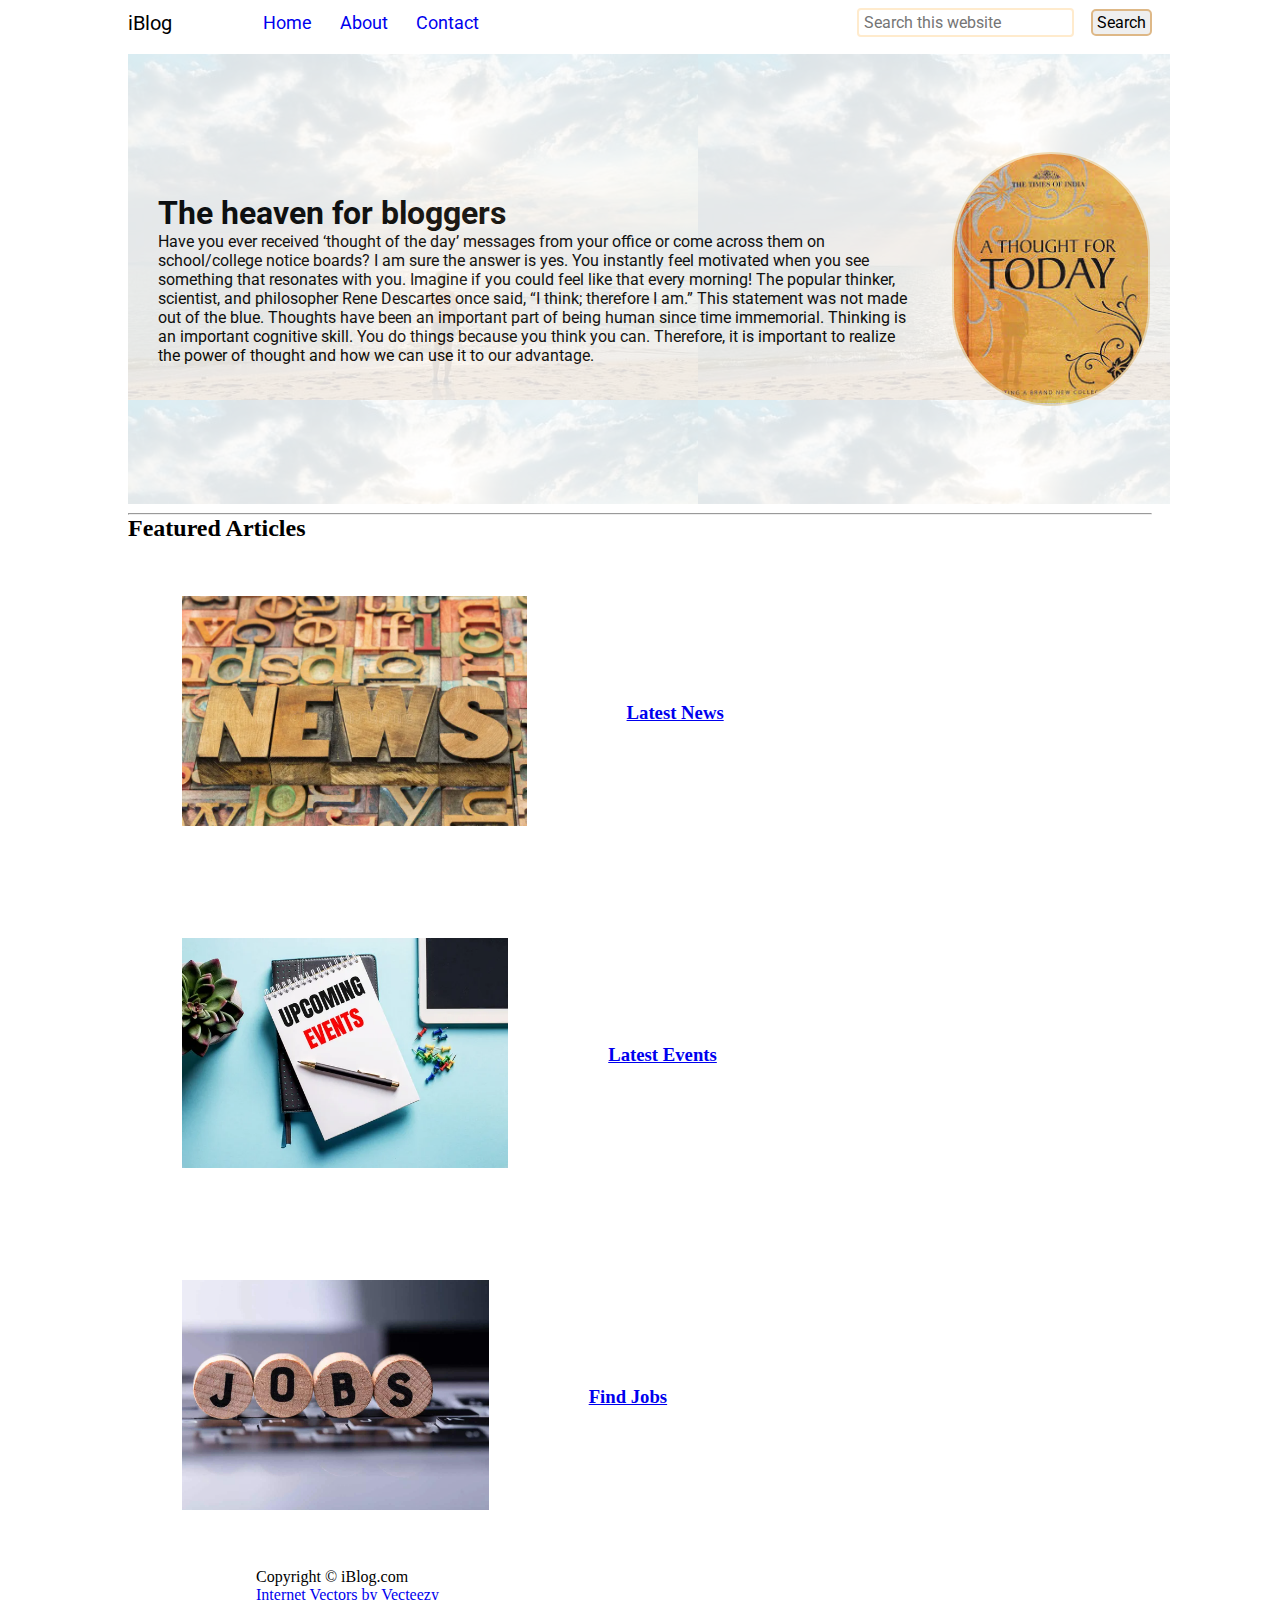
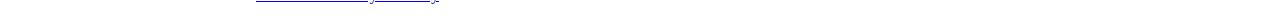
<file: index.html>
<!DOCTYPE html>
<html lang="en">
<head>
    <meta charset="UTF-8">
    <meta http-equiv="X-UA-Compatible" content="IE=edge">
    <meta name="viewport" content="width=device-width, initial-scale=1.0">
    <title>iBlog - Heaven for bloggers</title>

    <link rel="stylesheet" type="text/css" href="css/style.css">
    <link rel="stylesheet" type="text/css" href="css/utils.css">
    <link rel="stylesheet" type="text/css" href="css/contact.css">
    <link rel="stylesheet" type="text/css" href="css/about.css">
</head>
<body>
    <nav class="navigation max-width-1 m-auto">
        <div class="nav-left">
            <span>iBlog</span>

            <ul>
                <li><a href="/iblog">Home</a></li>
                <li><a href="about.html">About</a></li>
                <li><a href="contact.html">Contact</a></li>
            </ul>
        </div>
        <div class="nav-right">
            <form action="search.html" method="get">
                <input class="form-input" type="text" name="query" placeholder="Search this website">
                <button class="btn">Search</button>

            </form>
            
        </div>
    </nav>
    <div class="content max-width-1 m-auto">
        <div class="content-left">
            <h1>The heaven for bloggers</h1>
            <p>Have you ever received ‘thought of the day’ messages from your office or come across them on school/college notice boards? I am sure the answer is yes. You instantly feel motivated when you see something that resonates with you. Imagine if you could feel like that every morning!

                The popular thinker, scientist, and philosopher Rene Descartes once said, “I think; therefore I am.” This statement was not made out of the blue. Thoughts have been an important part of being human since time immemorial. Thinking is an important cognitive skill. You do things because you think you can. Therefore, it is important to realize the power of thought and how we can use it to our advantage.</p>
        </div>
        <div class="content-right">
            <img src="thau.jpeg" alt="iBlog">
        </div>
    </div>
    <div class="max-width-1 m-auto"><hr></div>
    <div class="home-articles max-width-1 m-auto">
        <h2>Featured Articles</h2>
        <div class="home-article">
            <div class="img">
                <img src="news1.webp" alt="article">
            </div>
            <div class="home-article-content font1">
                <a href="news.html"> <h3>Latest News</h3></a>
               
                <!-- <span>Author Name</span>
                <Span>7 january | 8 min read</Span> -->
            </div>
        </div>
        <div class="home-article">
            <div class="img">
                <img src="events2.jpg" alt="article">
            </div>
            <div class="home-article-content font1">
                <a href="events.html"> <h3>Latest Events</h3></a>
               
                <!-- <span>Author Name</span>
                <Span>7 january | 8 min read</Span> -->
            </div>
        </div>
        <div class="home-article">
            <div class="img">
                <img src="jobs-new.jpg" alt="article">
            </div>
            <div class="home-article-content font1">
                <a href="job.html"> <h3>Find Jobs</h3></a>
               
                <!-- <span>Author Name</span>
                <Span>7 january | 8 min read</Span> -->
            </div>
        </div>
    </div> 
       
    <div class="footer max-width-2 m-auto">
        <p>Copyright &copy; iBlog.com</p>
        <a href="https://www.vecteezy.com/free-vector/internet">Internet Vectors by Vecteezy</a> 
    </div>
    
</body>
</html>
</file>
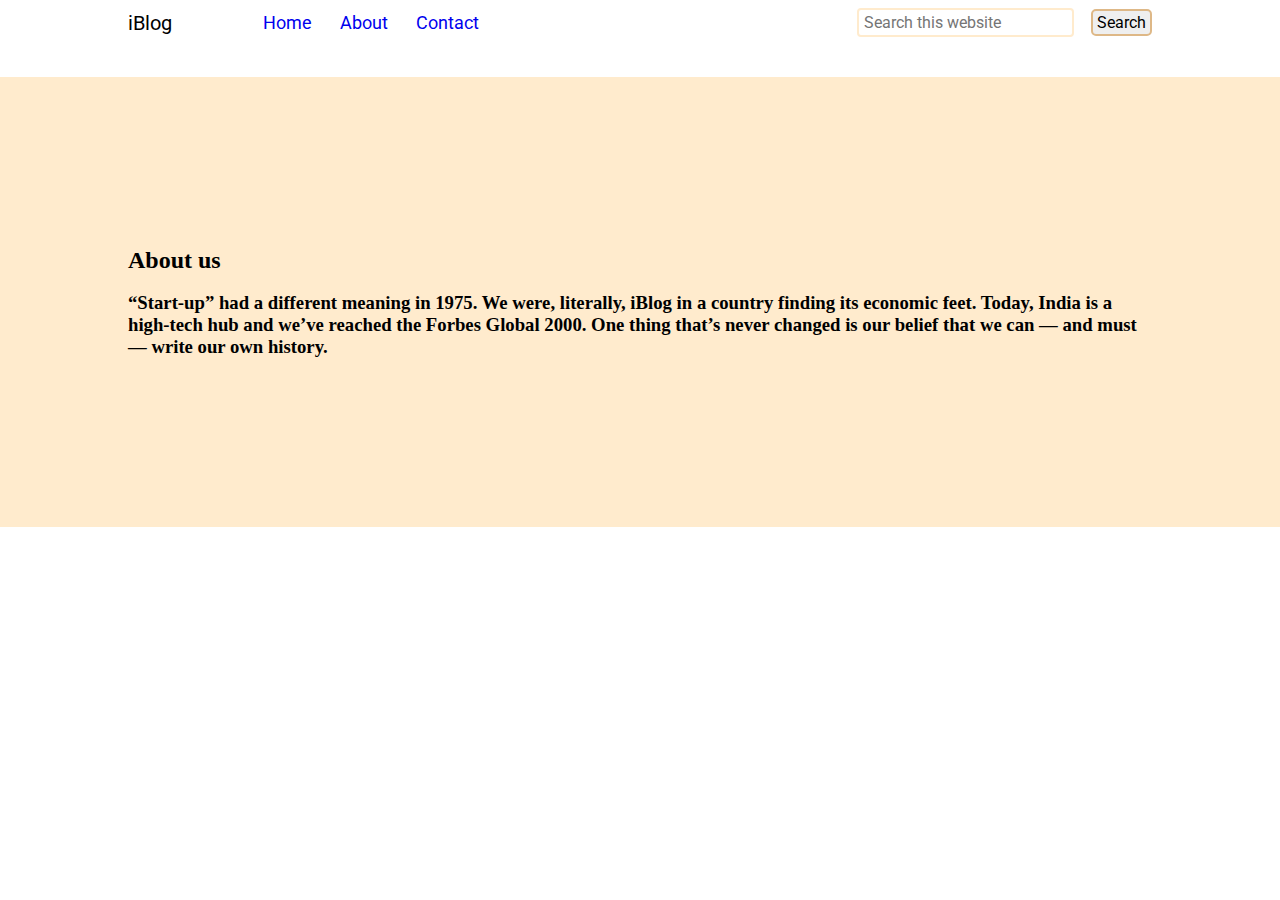
<file: about.html>
<!DOCTYPE html>
<html lang="en">

<head>
    <meta charset="UTF-8">
    <meta http-equiv="X-UA-Compatible" content="IE=edge">
    <meta name="viewport" content="width=device-width, initial-scale=1.0">
    <title>iBlog - Heaven for bloggers</title>

    <link rel="stylesheet" href="css/style.css">
    <link rel="stylesheet" href="css/utils.css">
    <link rel="stylesheet" href="css/contact.css">
    <link rel="stylesheet" href="css/about.css">
</head>

<body>
    <nav class="navigation max-width-1 m-auto">
        <div class="nav-left">
            <span>iBlog</span>

            <ul>
                <li><a href="/iblog">Home</a></li>
                <li><a href="about.html">About</a></li>
                <li><a href="contact.html">Contact</a></li>
            </ul>
        </div>
        <div class="nav-right">
            <form action="search.html" method="get">
                <input class="form-input" type="text" name="query" placeholder="Search this website">
                <button class="btn">Search</button>

            </form>

        </div>
    </nav>
    <!-- <div class="content max-width-1 m-auto">
        <div class="content-left">
            <h1>The heaven for bloggers</h1>
            <p>Have you ever received ‘thought of the day’ messages from your office or come across them on school/college notice boards? I am sure the answer is yes. You instantly feel motivated when you see something that resonates with you. Imagine if you could feel like that every morning!

                The popular thinker, scientist, and philosopher Rene Descartes once said, “I think; therefore I am.” This statement was not made out of the blue. Thoughts have been an important part of being human since time immemorial. Thinking is an important cognitive skill. You do things because you think you can. Therefore, it is important to realize the power of thought and how we can use it to our advantage.</p>
        </div>
        <div class="content-right">
            <img src="imge.jpg" alt="iBlog">
        </div>
    </div> -->
    <div class="max-width-1 m-auto">
        
    </div>
    <div class="about-articles">
        <div class="max-width-1 m-auto">
        <h2>About us</h2><br>
        <h3>“Start-up” had a different meaning in 1975. We were, literally, iBlog in a country finding its economic feet. Today, India is a high-tech hub and we’ve reached the Forbes Global 2000. One thing that’s never changed is our belief that we can — and must — write our own history.</h3>
        </div>
        <!-- <div class="home-article">
            <div class="img">
                <img src="news1.webp" alt="article">
            </div>
            <div class="home-article-content font1">
                <a href="/news.html"> <h3>Lorem ipsum dolor sit amet consectetur.</h3></a>
               
                <span>Author Name</span>
                <Span>7 january | 8 min read</Span>
            </div>
        </div>
        <div class="home-article">
            <div class="img">
                <img src="events2.jpg" alt="article">
            </div>
            <div class="home-article-content font1">
                <a href="/events.html"> <h3>Lorem ipsum dolor sit amet consectetur.</h3></a>
               
                <span>Author Name</span>
                <Span>7 january | 8 min read</Span>
            </div>
        </div>
        <div class="home-article">
            <div class="img">
                <img src="jobs-new.jpg" alt="article">
            </div>
            <div class="home-article-content font1">
                <a href="/job.html"> <h3>Lorem ipsum dolor sit amet consectetur.</h3></a>
               
                <span>Author Name</span>
                <Span>7 january | 8 min read</Span>
            </div>
        </div> -->
        
    </div>
    <!-- <div class="footer max-width-2 m-auto">
        <p>Copyright &copy; iBlog.com</p>
        <a href="https://www.vecteezy.com/free-vector/internet">Internet Vectors by Vecteezy</a>
    </div> -->

</body>

</html>
</file>
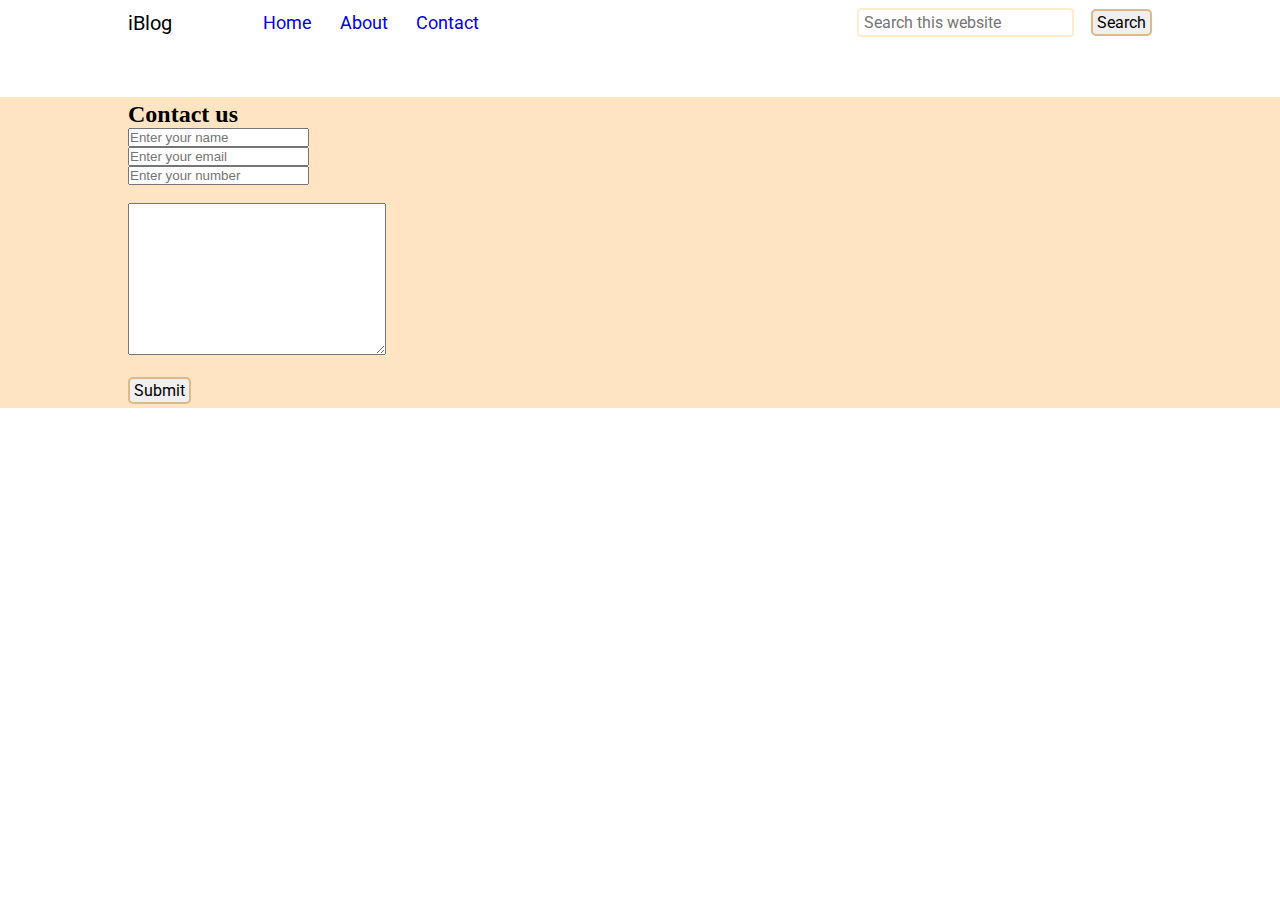
<file: contact.html>
<!DOCTYPE html>
<html lang="en">

<head>
    <meta charset="UTF-8">
    <meta http-equiv="X-UA-Compatible" content="IE=edge">
    <meta name="viewport" content="width=device-width, initial-scale=1.0">
    <title>iBlog - Heaven for bloggers</title>

    <link rel="stylesheet" href="css/style.css">
    <link rel="stylesheet" href="css/utils.css">
    <link rel="stylesheet" href="css/contact.css">
</head>

<body>
    <nav class="navigation max-width-1 m-auto">
        <div class="nav-left">
            <span>iBlog</span>

            <ul>
                <li><a href="/iblog">Home</a></li>
                <li><a href="about.html">About</a></li>
                <li><a href="contact">Contact</a></li>
            </ul>
        </div>
        <div class="nav-right">
            <form action="search.html" method="get">
                <input class="form-input" type="text" name="query" placeholder="Search this website">
                <button class="btn">Search</button>

            </form>

        </div>
    </nav>
    <!-- <div class="content max-width-1 m-auto">
        <div class="content-left">
            <h1>The heaven for bloggers</h1>
            <p>Have you ever received ‘thought of the day’ messages from your office or come across them on school/college notice boards? I am sure the answer is yes. You instantly feel motivated when you see something that resonates with you. Imagine if you could feel like that every morning!

                The popular thinker, scientist, and philosopher Rene Descartes once said, “I think; therefore I am.” This statement was not made out of the blue. Thoughts have been an important part of being human since time immemorial. Thinking is an important cognitive skill. You do things because you think you can. Therefore, it is important to realize the power of thought and how we can use it to our advantage.</p>
        </div>
        <div class="content-right">
            <img src="imge.jpg" alt="iBlog">
        </div>
    </div> -->
    <div class="contact-content font1">
        <div class="max-width-1 m-auto">
            <h2>Contact us</h2>
            <div class="contact-form">
                <div class="form-box">
                    <input type="text" placeholder="Enter your name"><br>
                </div>
                <div class="form-box">
                    <input type="text" placeholder="Enter your email"><br>
                </div>
                <div class="form-box">
                    <input type="text" placeholder="Enter your number"><br><br>
                </div>
                <div class="form-box">
                    <textarea name="" id="" cols="30" rows="10"></textarea><br><br>
                </div>
                <div class="form-box">
                    <button class="btn">Submit</button> 
                </div>
            </div>
    </div>
    <!-- <div class="max-width-1 m-auto"> -->
        
    </div>
    
        <!-- <div class="home-article">
            <div class="img">
                <img src="article.jpg" alt="article">
            </div>
            <div class="home-article-content font1">
                <a href="/blogpost.html">
                    <h3>Lorem ipsum dolor sit amet consectetur.</h3>
                </a>

                <span>Author Name</span>
                <Span>7 january | 8 min read</Span>
            </div>
        </div>
        <div class="home-article">
            <div class="img">
                <img src="article.jpg" alt="article">
            </div>
            <div class="home-article-content">
                <h3>Lorem ipsum dolor sit amet consectetur.</h3>
                <span>Author Name</span>
                <Span>7 january | 8 min read</Span>
            </div>
        </div> -->
    </div>
    <!-- <div class="footer max-width-2 m-auto">
        <p>Copyright &copy; iBlog.com</p>
        <a href="https://www.vecteezy.com/free-vector/internet">Internet Vectors by Vecteezy</a>
    </div> -->

</body>

</html>
</file>
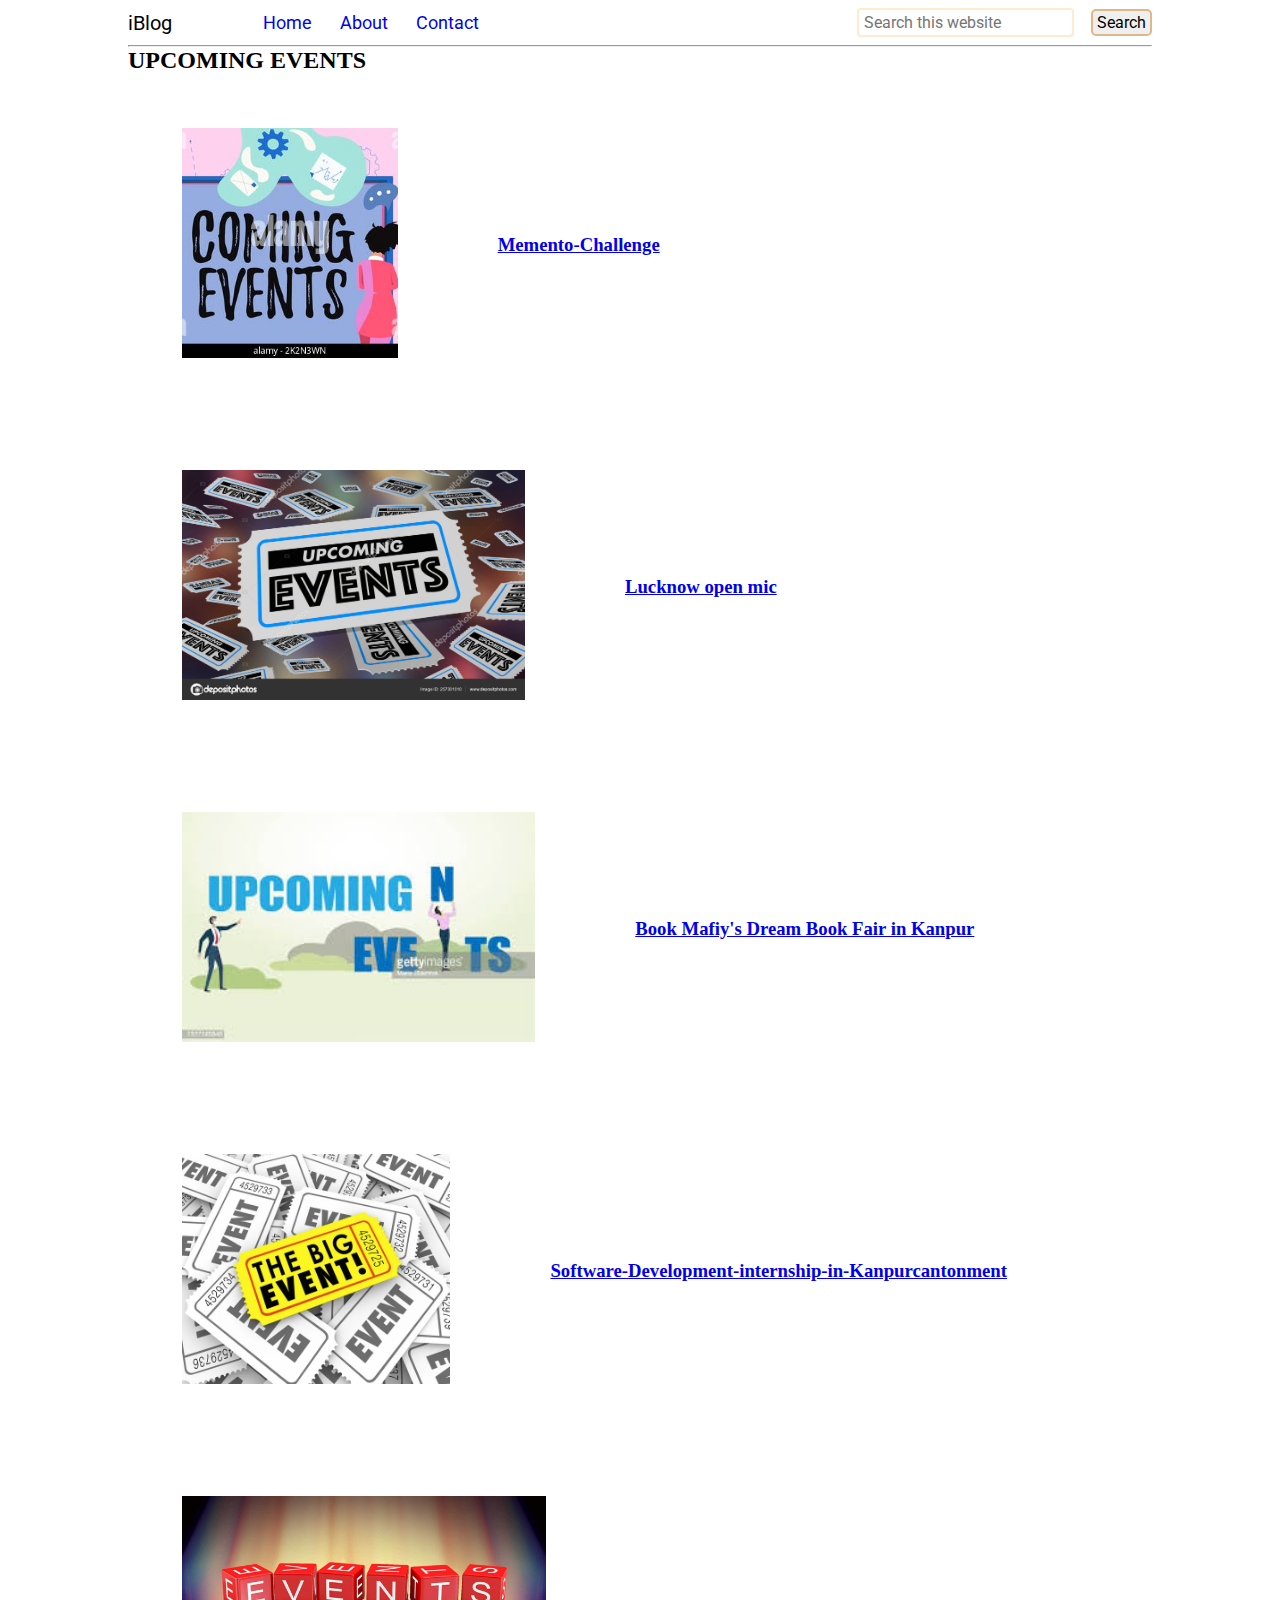
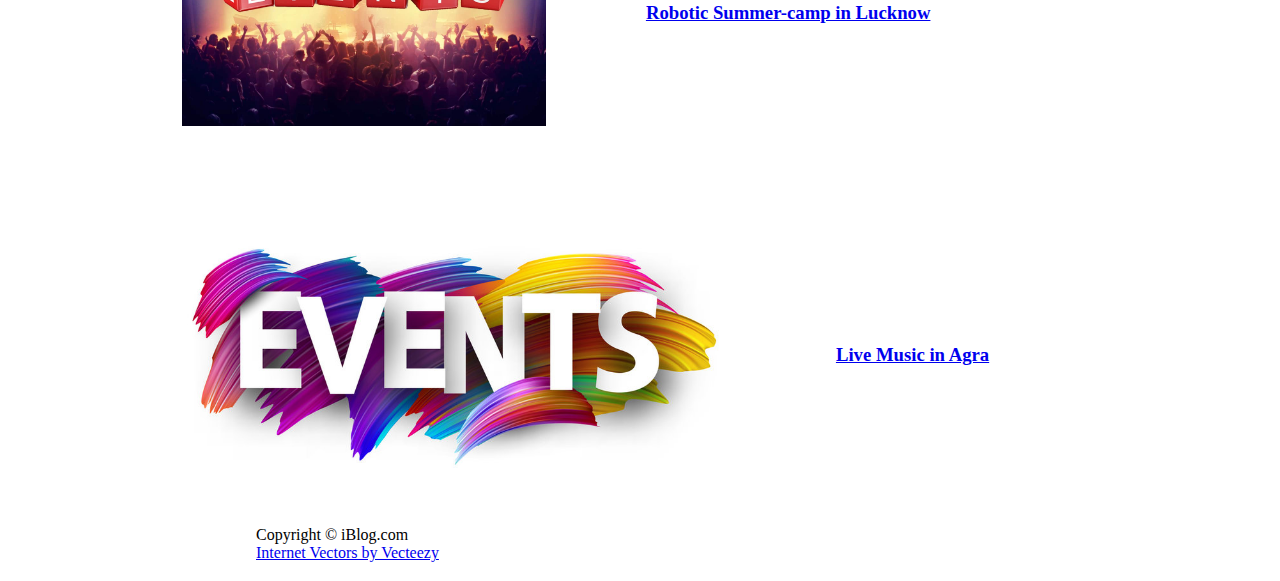
<file: events.html>
<!DOCTYPE html>
<html lang="en">
<head>
    <meta charset="UTF-8">
    <meta http-equiv="X-UA-Compatible" content="IE=edge">
    <meta name="viewport" content="width=device-width, initial-scale=1.0">
    <title>iBlog - Heaven for bloggers</title>

    <link rel="stylesheet" href="css/style.css">
    <link rel="stylesheet" href="css/utils.css">
</head>
<body>
    <nav class="navigation max-width-1 m-auto">
        <div class="nav-left">
            <span>iBlog</span>

            <ul>
                <li><a href="/iblog">Home</a></li>
                <li><a href="about.html">About</a></li>
                <li><a href="contact.html">Contact</a></li>
            </ul>
        </div>
        <div class="nav-right">
            <form action="search.html" method="get">
                <input class="form-input" type="text" name="query" placeholder="Search this website">
                <button class="btn">Search</button>

            </form>
            
        </div>
    </nav>
    <!-- <div class="content max-width-1 m-auto">
        <div class="content-left">
            <h1>The heaven for bloggers</h1>
            <p>Have you ever received ‘thought of the day’ messages from your office or come across them on school/college notice boards? I am sure the answer is yes. You instantly feel motivated when you see something that resonates with you. Imagine if you could feel like that every morning!

                The popular thinker, scientist, and philosopher Rene Descartes once said, “I think; therefore I am.” This statement was not made out of the blue. Thoughts have been an important part of being human since time immemorial. Thinking is an important cognitive skill. You do things because you think you can. Therefore, it is important to realize the power of thought and how we can use it to our advantage.</p>
        </div>
        <div class="content-right">
            <img src="news-feed1.jpg" alt="iBlog">
        </div>
    </div> -->
    <div class="max-width-1 m-auto"><hr></div>
    <div class="home-articles max-width-1 m-auto">
        <h2>UPCOMING EVENTS</h2>
        <div class="home-article">
            <div class="img">
                <img src="events6.jpg"article">
            </div>
            <div class="home-article-content font1">
                <a href="https://www.townscript.com/e/-memento-challenge"> <h3>Memento-Challenge</h3></a>
               
                <!-- <span>Author Name</span>
                <Span>7 january | 8 min read</Span> -->
            </div>
        </div>
        <div class="home-article">
            <div class="img">
                <img src="events5.jpg" alt="article">
            </div>
            <div class="home-article-content font1">
                <a href="https://in.bookmyshow.com/events/lucknow-open-mic/ET00361374"> <h3>Lucknow open mic</h3></a>
               
                <!-- <span>Author Name</span>
                <Span>7 january | 8 min read</Span> -->
            </div>
        </div>
        <div class="home-article">
            <div class="img">
                <img src="events4.jpeg" alt="article">
            </div>
            <div class="home-article-content font1">
                <a href="https://www.facebook.com/events/1634755920325995/?paipv=0&eav=AfbA3ZVWPRqPBwS0wSGI0qqU46227xEjUJEM4NKN-DhDESnUmyOT00SvdlDv-P2Pdxo&_rdr"><h3>Book Mafiy's Dream Book Fair in Kanpur</h3></a>
               
                <!-- <span>Author Name</span>
                <Span>7 january | 8 min read</Span> -->
            </div>
        </div>
        <div class="home-article">
            <div class="img">
                <img src="events3.jpg" alt="article">
            </div>
            <div class="home-article-content font1">
                <a href="https://kvmgroupbiz.in/page/software-development-internship-in-kanpurcantonment"> <h3>Software-Development-internship-in-Kanpurcantonment</h3></a>
               
                <!-- <span>Author Name</span>
                <Span>7 january | 8 min read</Span> -->
            </div>
        </div>
        <div class="home-article">
            <div class="img">
                <img src="events9.jpg" alt="article">
            </div>
            <div class="home-article-content font1">
                <a href="https://allevents.in/lucknow/robotics-summer-camp/80001812821465"> <h3>Robotic Summer-camp in Lucknow</h3></a>
               
                <!-- <span>Author Name</span>
                <Span>7 january | 8 min read</Span> -->
            </div>
        </div>
        <div class="home-article">
            <div class="img">
                <img src="events8.jpg" alt="article">
            </div>
            <div class="home-article-content font1">
                <a href="https://allevents.in/agra/live-music"> <h3>Live Music in Agra</h3></a>
               
                <!-- <span>Author Name</span>
                <Span>7 january | 8 min read</Span> -->
            </div>
        </div>
    </div> 
       
    <div class="footer max-width-2 m-auto">
        <p>Copyright &copy; iBlog.com</p>
        <a href="https://www.vecteezy.com/free-vector/internet">Internet Vectors by Vecteezy</a> 
    </div>
    
</body>
</html>
</file>
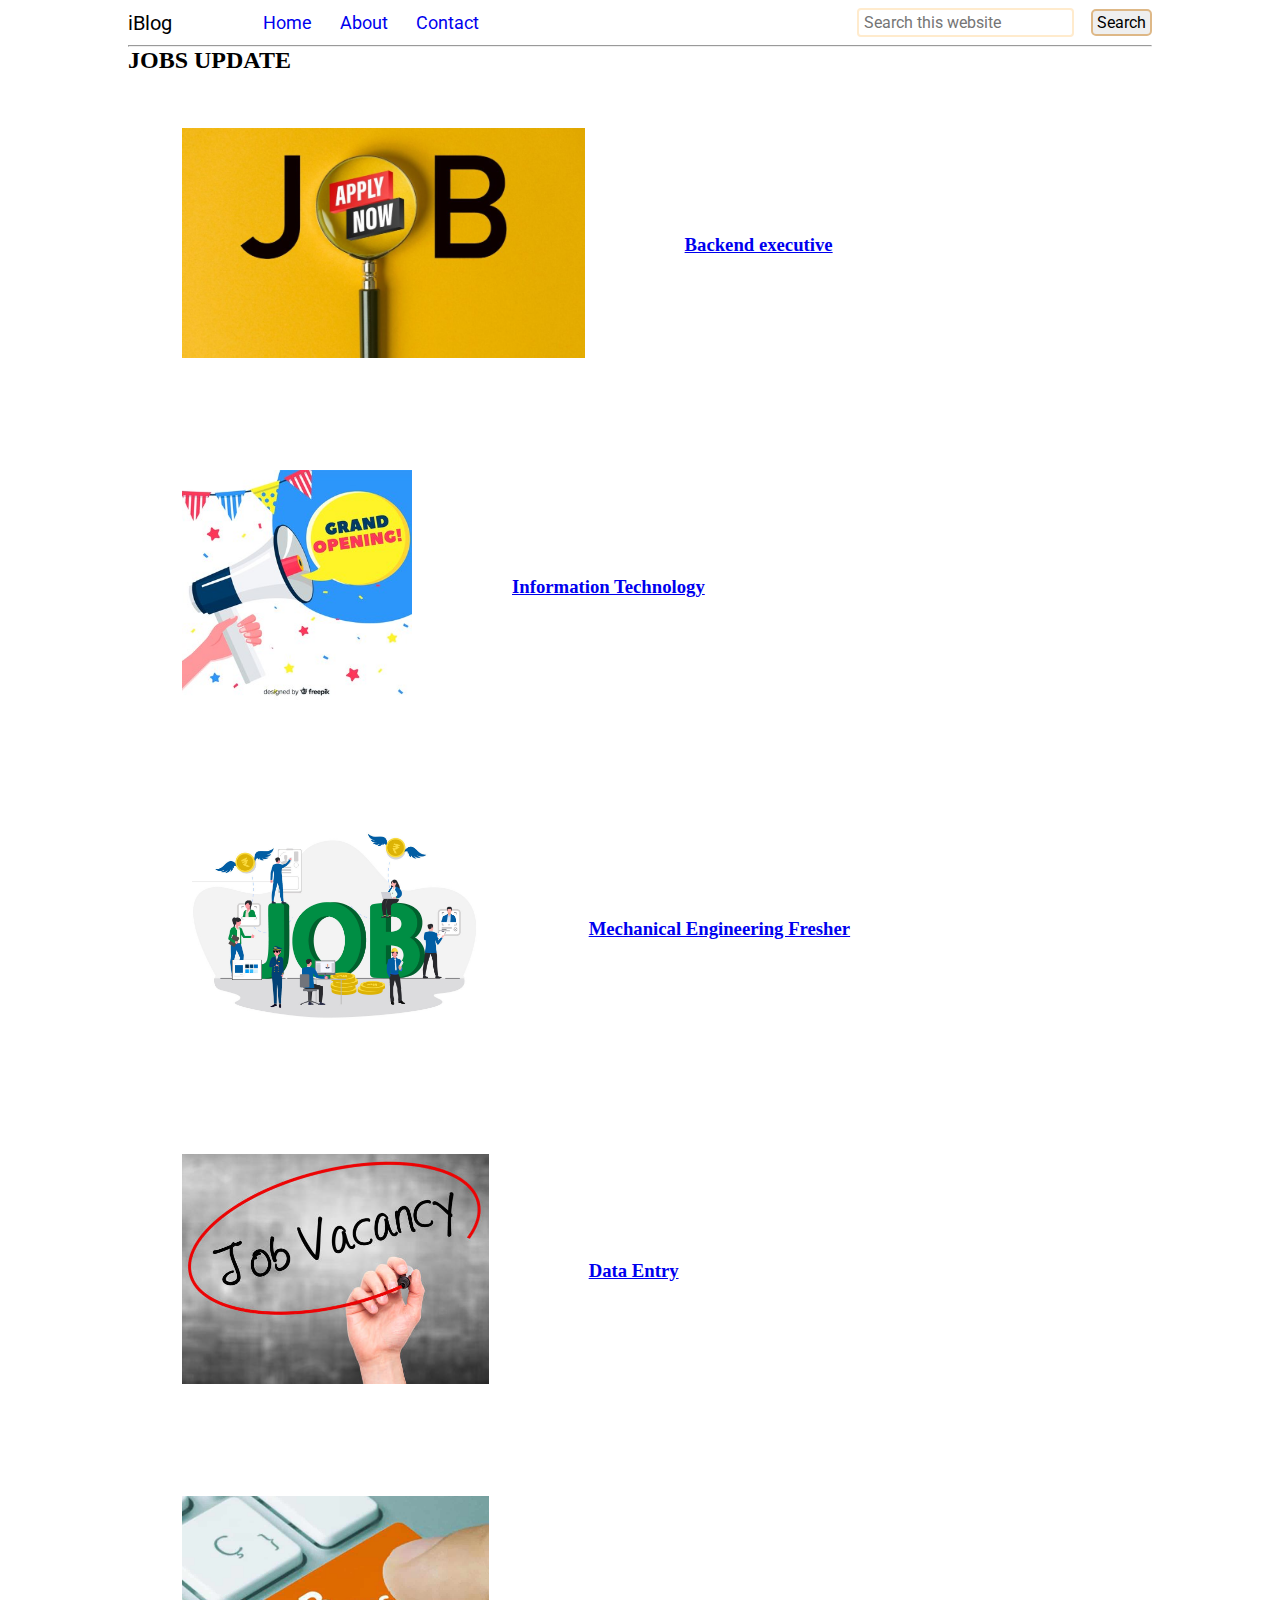
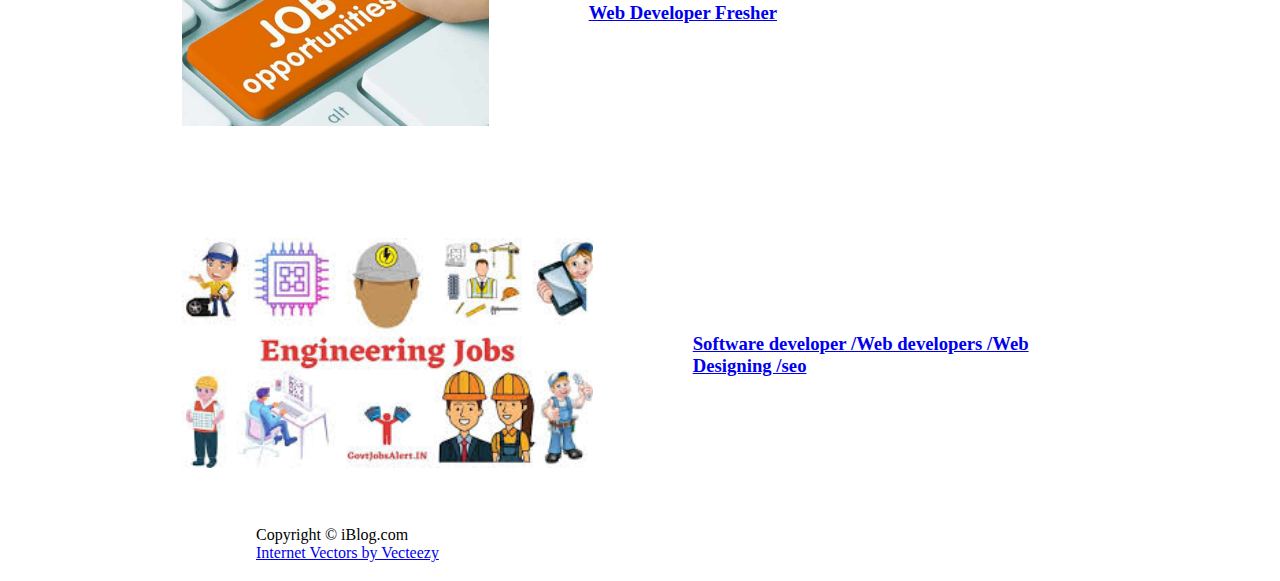
<file: job.html>
<!DOCTYPE html>
<html lang="en">
<head>
    <meta charset="UTF-8">
    <meta http-equiv="X-UA-Compatible" content="IE=edge">
    <meta name="viewport" content="width=device-width, initial-scale=1.0">
    <title>iBlog - Heaven for bloggers</title>

    <link rel="stylesheet" href="css/style.css">
    <link rel="stylesheet" href="css/utils.css">
</head>
<body>
    <nav class="navigation max-width-1 m-auto">
        <div class="nav-left">
            <span>iBlog</span>

            <ul>
                <li><a href="/iblog">Home</a></li>
                <li><a href="about.html">About</a></li>
                <li><a href="contact.html">Contact</a></li>
            </ul>
        </div>
        <div class="nav-right">
            <form action="search.html" method="get">
                <input class="form-input" type="text" name="query" placeholder="Search this website">
                <button class="btn">Search</button>

            </form>
            
        </div>
    </nav>
    <!-- <div class="content max-width-1 m-auto">
        <div class="content-left">
            <h1>The heaven for bloggers</h1>
            <p>Have you ever received ‘thought of the day’ messages from your office or come across them on school/college notice boards? I am sure the answer is yes. You instantly feel motivated when you see something that resonates with you. Imagine if you could feel like that every morning!

                The popular thinker, scientist, and philosopher Rene Descartes once said, “I think; therefore I am.” This statement was not made out of the blue. Thoughts have been an important part of being human since time immemorial. Thinking is an important cognitive skill. You do things because you think you can. Therefore, it is important to realize the power of thought and how we can use it to our advantage.</p>
        </div>
        <div class="content-right">
            <img src="news-feed1.jpg" alt="iBlog">
        </div>
    </div> -->
    <div class="max-width-1 m-auto"><hr></div>
    <div class="home-articles max-width-1 m-auto">
        <h2>JOBS UPDATE</h2>
        <div class="home-article">
            <div class="img">
                <img src="job9.jpg" alt="article">
            </div>
            <div class="home-article-content font1">
                <a href="https://apna.co/job/kanpur/back-end-executive-473209004?utm_campaign=google_jobs_apply&utm_source=google_jobs_apply&utm_medium=organic"> <h3>Backend executive</h3></a>
               
                <!-- <span>Author Name</span>
                <Span>7 january | 8 min read</Span> -->
            </div>
        </div>
        <div class="home-article">
            <div class="img">
                <img src="jobs2.jpg" alt="article">
            </div>
            <div class="home-article-content font1">
                <a href="https://www.freshersworld.com/jobs/information-technology-jobs-opening-in-a-client-of-freshersworld-at-meerut-1820643?utm_campaign=google_jobs_apply&utm_source=google_jobs_apply&utm_medium=organic"> <h3>Information Technology</h3></a>
               
                <!-- <span>Author Name</span>
                <Span>7 january | 8 min read</Span> -->
            </div>
        </div>
        <div class="home-article">
            <div class="img">
                <img src="job8.jpg" alt="article">
            </div>
            <div class="home-article-content font1">
                <a href="http://www.hireejobs.com/noida-jobs/hiring-for-mechanical-fresher-candidates-1504474?utm_campaign=google_jobs_apply&utm_source=google_jobs_apply&utm_medium=organic"> <h3>Mechanical Engineering Fresher</h3></a>
               
                <!-- <span>Author Name</span>
                <Span>7 january | 8 min read</Span> -->
            </div>
        </div>
        <div class="home-article">
            <div class="img">
                <img src="job7.jpg" alt="article">
            </div>
            <div class="home-article-content font1">
                <a href="https://www.foundit.in/job/data-entry-part-full-time-work-from-home-computer-operator-fresher-only-for-delhi-ncr-star-handicrafts-delhi-12113898?utm_campaign=google_jobs_apply&utm_source=google_jobs_apply&utm_medium=organic"> <h3>Data Entry</h3></a>
               
                <!-- <span>Author Name</span>
                <Span>7 january | 8 min read</Span> -->
            </div>
        </div>
        <div class="home-article">
            <div class="img">
                <img src="jobs4.jpg" alt="article">
            </div>
            <div class="home-article-content font1">
                <a href="https://jobs.smartrecruiters.com/RecomInfosolution/743999663781666-web-developer-freshers?utm_campaign=google_jobs_apply&utm_source=google_jobs_apply&utm_medium=organic"> <h3>Web Developer Fresher</h3></a>
               
                <!-- <span>Author Name</span>
                <Span>7 january | 8 min read</Span> -->
            </div>
        </div>
        <div class="home-article">
            <div class="img">
                <img src="jobs5.jpeg" alt="article">
            </div>
            <div class="home-article-content font1">
                <a href="https://www.shine.com/jobs/fresher-software-developer-web-developers-web-designing-seo-permanent/guidance-placement/12553535?utm_campaign=google_jobs_apply&utm_source=google_jobs_apply&utm_medium=organic"> <h3>Software developer /Web developers /Web Designing /seo</h3></a>
               
                <!-- <span>Author Name</span>
                <Span>7 january | 8 min read</Span> -->
            </div>
        </div>
    </div> 
       
    <div class="footer max-width-2 m-auto">
        <p>Copyright &copy; iBlog.com</p>
        <a href="https://www.vecteezy.com/free-vector/internet">Internet Vectors by Vecteezy</a> 
    </div>
    
</body>
</html>
</file>
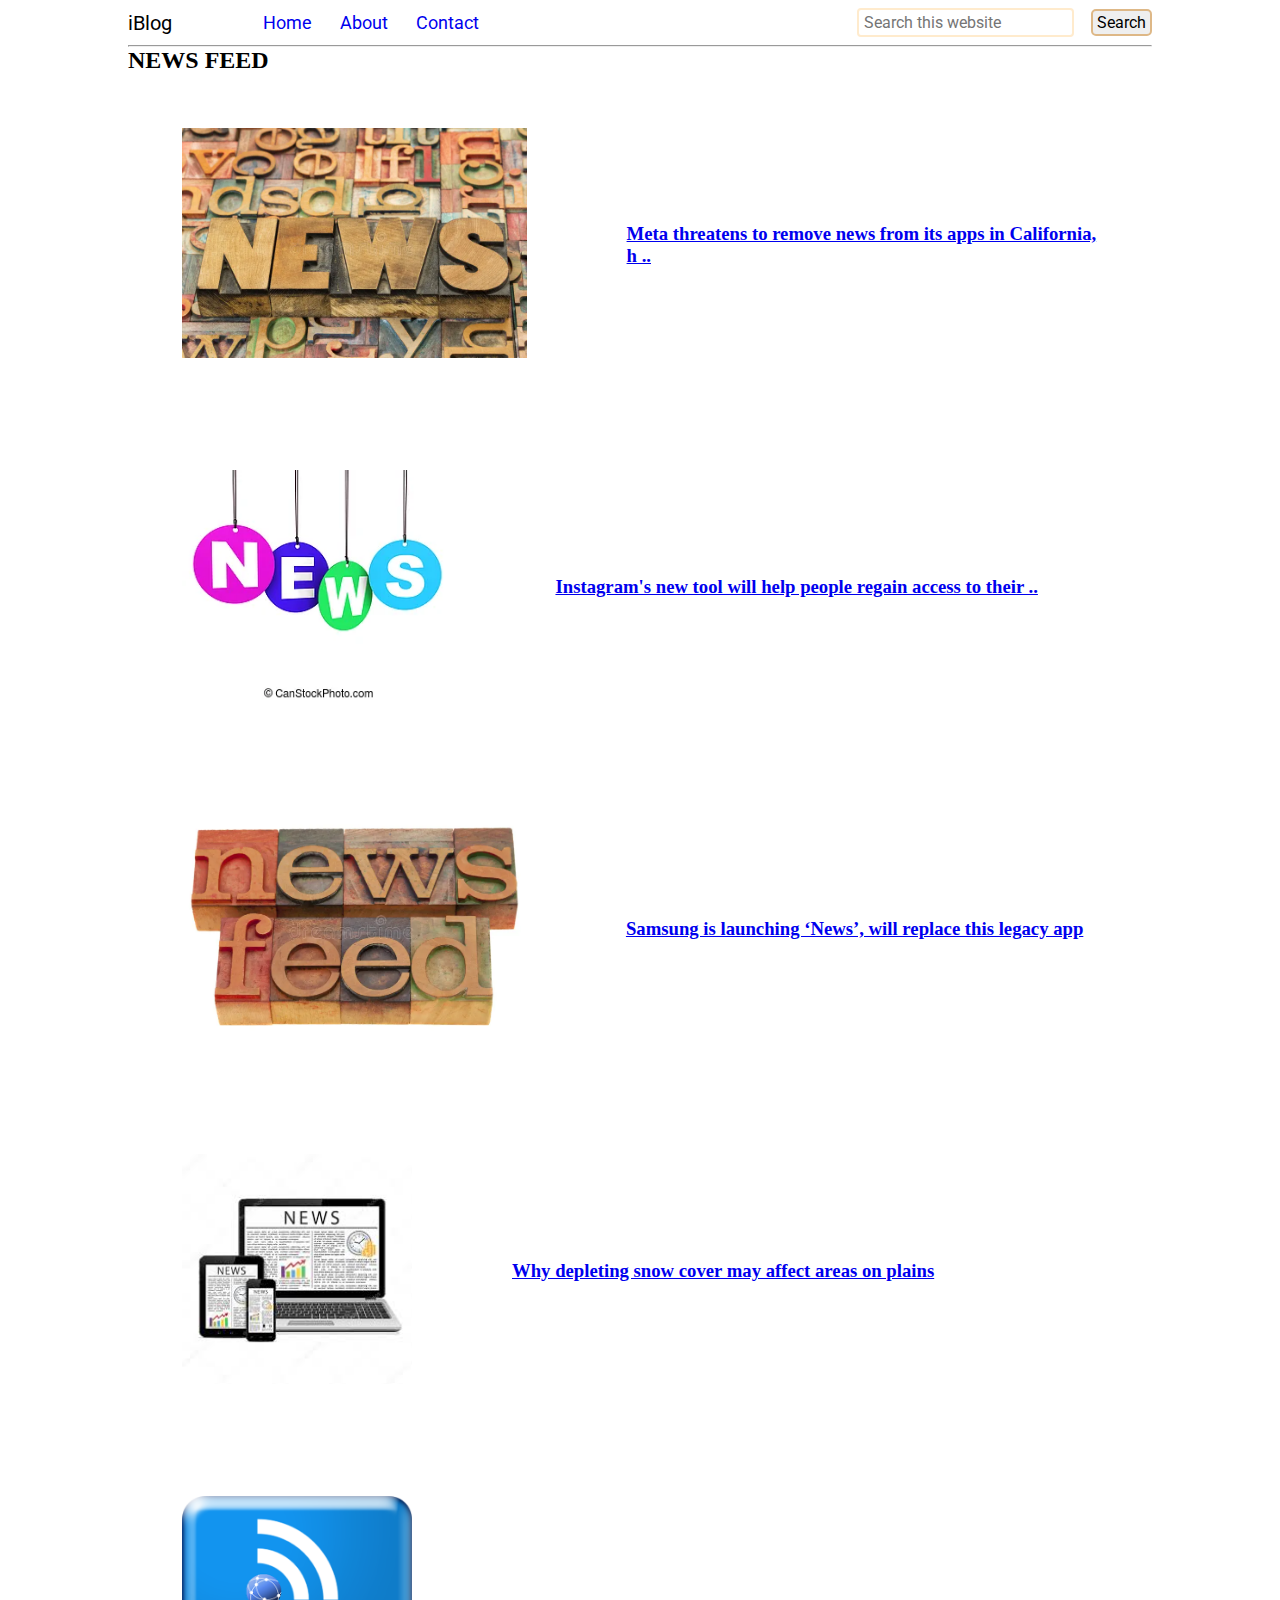
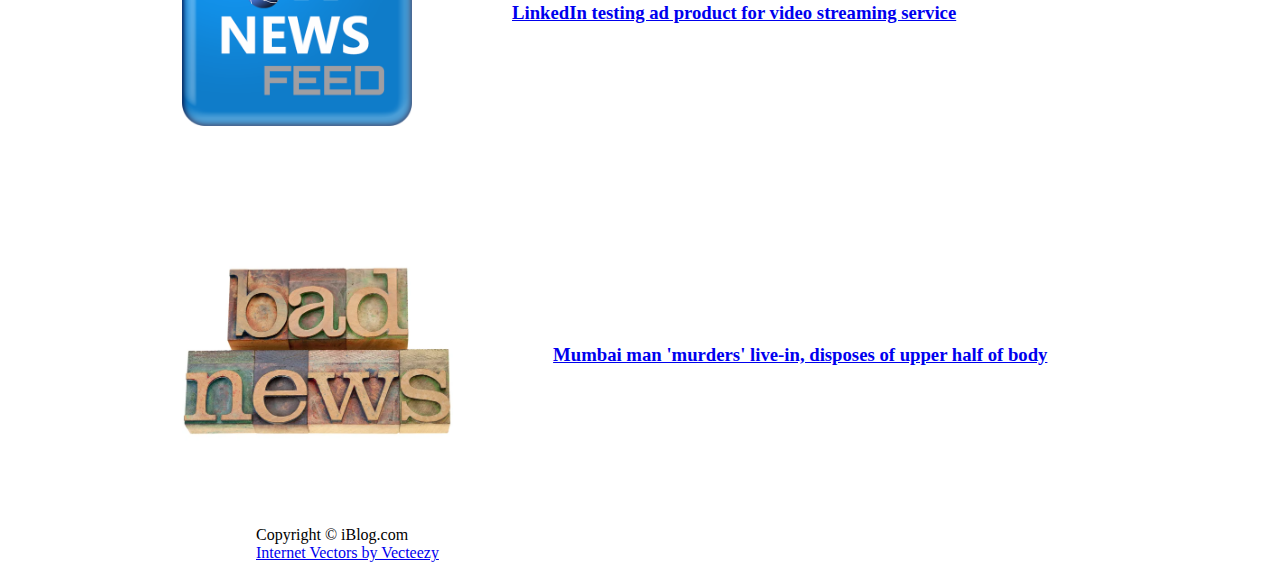
<file: news.html>
<!DOCTYPE html>
<html lang="en">
<head>
    <meta charset="UTF-8">
    <meta http-equiv="X-UA-Compatible" content="IE=edge">
    <meta name="viewport" content="width=device-width, initial-scale=1.0">
    <title>iBlog - Heaven for bloggers</title>

    <link rel="stylesheet" href="css/style.css">
    <link rel="stylesheet" href="css/utils.css">
</head>
<body>
    <nav class="navigation max-width-1 m-auto">
        <div class="nav-left">
            <span>iBlog</span>

            <ul>
                <li><a href="/iblog">Home</a></li>
                <li><a href="about.html">About</a></li>
                <li><a href="contact.html">Contact</a></li>
            </ul>
        </div>
        <div class="nav-right">
            <form action="search.html" method="get">
                <input class="form-input" type="text" name="query" placeholder="Search this website">
                <button class="btn">Search</button>

            </form>
            
        </div>
    </nav>
    <!-- <div class="content max-width-1 m-auto">
        <div class="content-left">
            <h1>The heaven for bloggers</h1>
            <p>Have you ever received ‘thought of the day’ messages from your office or come across them on school/college notice boards? I am sure the answer is yes. You instantly feel motivated when you see something that resonates with you. Imagine if you could feel like that every morning!

                The popular thinker, scientist, and philosopher Rene Descartes once said, “I think; therefore I am.” This statement was not made out of the blue. Thoughts have been an important part of being human since time immemorial. Thinking is an important cognitive skill. You do things because you think you can. Therefore, it is important to realize the power of thought and how we can use it to our advantage.</p>
        </div>
        <div class="content-right">
            <img src="news-feed1.jpg" alt="iBlog">
        </div>
    </div> -->
    <div class="max-width-1 m-auto"><hr></div>
    <div class="home-articles max-width-1 m-auto">
        <h2>NEWS FEED</h2>
        <div class="home-article">
            <div class="img">
                <img src="news1.webp" alt="article">
            </div>
            <div class="home-article-content font1">
                <a href="http://timesofindia.indiatimes.com/articleshow/100671387.cms?utm_source=contentofinterest&utm_medium=text&utm_campaign=cppst"> <h3>Meta threatens to remove news from its apps in California, h ..</h3></a>
               
                <!-- <span>Author Name</span>
                <Span>7 january | 8 min read</Span> -->
            </div>
        </div>
        <div class="home-article">
            <div class="img">
                <img src="im.webp" alt="article">
            </div>
            <div class="home-article-content font1">
                <a href="http://timesofindia.indiatimes.com/articleshow/96266268.cms?utm_source=contentofinterest&utm_medium=text&utm_campaign=cppst"> <h3>Instagram's new tool will help people regain access to their ..
                    </h3></a>
               
                <!-- <span>Author Name</span>
                <Span>7 january | 8 min read</Span> -->
            </div>
        </div>
        <div class="home-article">
            <div class="img">
                <img src="in.webp" alt="article">
            </div>
            <div class="home-article-content font1">
                <a href="http://timesofindia.indiatimes.com/articleshow/99613204.cms?utm_source=contentofinterest&utm_medium=text&utm_campaign=cppst"> <h3>Samsung is launching ‘News’, will replace this legacy app
                    </h3></a>
               
                <!-- <span>Author Name</span>
                <Span>7 january | 8 min read</Span> -->
            </div>
        </div>
        <div class="home-article">
            <div class="img">
                <img src="images.jpeg" alt="article">
            </div>
            <div class="home-article-content font1">
                <a href="http://timesofindia.indiatimes.com/articleshow/100921351.cms?utm_source=contentofinterest&utm_medium=text&utm_campaign=cppst"> <h3>Why depleting snow cover may affect areas on plains

                    </h3></a>
               
                <!-- <span>Author Name</span>
                <Span>7 january | 8 min read</Span> -->
            </div>
        </div>
        <div class="home-article">
            <div class="img">
                <img src="unnamed.png" alt="article">
            </div>
            <div class="home-article-content font1">
                <a href="http://timesofindia.indiatimes.com/articleshow/101028146.cms?utm_source=contentofinterest&utm_medium=text&utm_campaign=cppst"> <h3>LinkedIn testing ad product for video streaming service
                    </h3></a>
               
                <!-- <span>Author Name</span>
                <Span>7 january | 8 min read</Span> -->
            </div>
        </div>
        <div class="home-article">
            <div class="img">
                <img src="news2.jpg" alt="article">
            </div>
            <div class="home-article-content font1">
                <a href=" http://timesofindia.indiatimes.com/articleshow/100833563.cms?utm_source=contentofinterest&utm_medium=text&utm_campaign=cppst"> <h3>Mumbai man 'murders' live-in, disposes of upper half of body

    
                   </h3></a>
               
                <!-- <span>Author Name</span>
                <Span>7 january | 8 min read</Span> -->
            </div>
        </div>
    </div> 
       
    <div class="footer max-width-2 m-auto">
        <p>Copyright &copy; iBlog.com</p>
        <a href="https://www.vecteezy.com/free-vector/internet">Internet Vectors by Vecteezy</a> 
    </div>
    
</body>
</html>
</file>
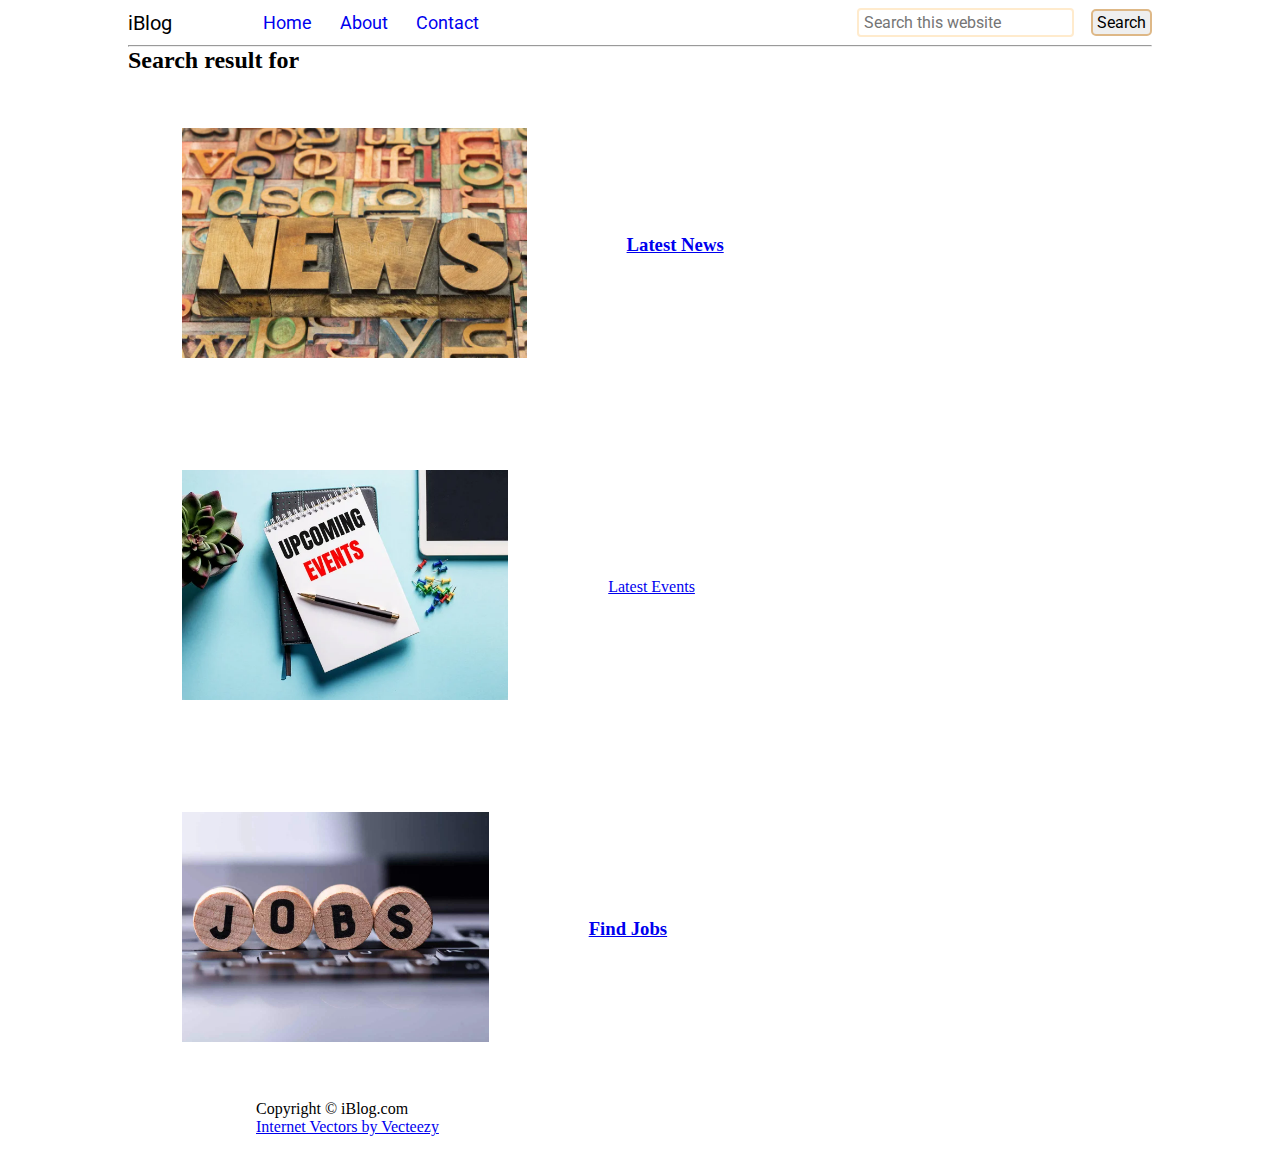
<file: search.html>
<!DOCTYPE html>
<html lang="en">

<head>
    <meta charset="UTF-8">
    <meta http-equiv="X-UA-Compatible" content="IE=edge">
    <meta name="viewport" content="width=device-width, initial-scale=1.0">
    <title>iBlog - Heaven for bloggers</title>

    <link rel="stylesheet" href="css/style.css">
    <link rel="stylesheet" href="css/utils.css">
</head>

<body>
    <nav class="navigation max-width-1 m-auto">
        <div class="nav-left">
            <span>iBlog</span>

            <ul>
                <li><a href="/iblog">Home</a></li>
                <li><a href="about.html">About</a></li>
                <li><a href="contact.html">Contact</a></li>
            </ul>
        </div>
        <div class="nav-right">
            <form action="search.html" method="get">
                <input class="form-input" type="text" name="query" placeholder="Search this website">
                <button class="btn">Search</button>

            </form>

        </div>
    </nav>
    <!-- <div class="content max-width-1 m-auto">
        <div class="content-left">
            <h1>The heaven for bloggers</h1>
            <p>Have you ever received ‘thought of the day’ messages from your office or come across them on school/college notice boards? I am sure the answer is yes. You instantly feel motivated when you see something that resonates with you. Imagine if you could feel like that every morning!

                The popular thinker, scientist, and philosopher Rene Descartes once said, “I think; therefore I am.” This statement was not made out of the blue. Thoughts have been an important part of being human since time immemorial. Thinking is an important cognitive skill. You do things because you think you can. Therefore, it is important to realize the power of thought and how we can use it to our advantage.</p>
        </div>
        <div class="content-right">
            <img src="imge.jpg" alt="iBlog">
        </div>
    </div> -->
    <div class="max-width-1 m-auto">
        <hr>
    </div>
    <div class="home-articles max-width-1 m-auto">
        <h2>Search result for</h2>
        <div class="home-article">
            <div class="img">
                <img src="news1.webp" alt="article">
            </div>
            <div class="home-article-content font1">
                <a href="/news.html"> <h3>Latest News</h3></a>
               
                <!-- <span>Author Name</span>
                <Span>7 january | 8 min read</Span> -->
            </div>
        </div>
        <div class="home-article">
            <div class="img">
                <img src="events2.jpg" alt="article">
            </div>
            <div class="home-article-content font1">
                <a href="/events.html">Latest Events <h3></h3></a>
               
                <!-- <span>Author Name</span>
                <Span>7 january | 8 min read</Span> -->
            </div>
        </div>
        <div class="home-article">
            <div class="img">
                <img src="jobs-new.jpg" alt="article">
            </div>
            <div class="home-article-content font1">
                <a href="/job.html"> <h3>Find Jobs</h3></a>
               
                
            </div>
        </div>
        
    </div>
    <div class="footer max-width-2 m-auto">
        <p>Copyright &copy; iBlog.com</p>
        <a href="https://www.vecteezy.com/free-vector/internet">Internet Vectors by Vecteezy</a>
    </div>

</body>

</html>
</file>
<file: css/style.css>
*{margin: 0;
    padding: 0;
    }
    .navigation{
        font-family: var(--font1);
        height: 45px;
        /* background-color: aquamarine; */
        display: flex;
        justify-content: space-between;
        align-items: center;
    
    
    }
    
    .nav-left{
        font-size: 20px;
        display: flex;
    
    }
    .nav-left ul{
        display: flex;
        align-items: center;
        margin: 0 77px;
        font-size: 18px;
    }
    .nav-left ul li{
        list-style: none;
        margin:  0 14px;
        font-family: var(--font2);
    }
    .nav-left ul li a{
        text-decoration: none;
    }
    .nav-right{
    
    }
    .content{
        height: 450px;
        display: flex;
        margin-top: 320px;
        padding: 9px;
        position: relative;
        
        
        /* background-color: aqua; */
    }
    .content::after{
        content: "";
        background-image: url('../io.jpg');
        opacity: 0.15;
        position: absolute;
        width: 100%;
        height: inherit;
    }
    
    .content-left{
        font-family: var(--font1);
        display: flex;
        justify-content: center;
        flex-direction: column;
        margin: 30px;
    
    }
    .content-right{
        display: flex;
        align-items: center; 
        justify-content: center;
    
    }
    .content-right img{
        margin: 2px;
        
        border: 2px solid wheat;
        height: 250px;
        border-radius: 200px;
       
    }
    .home-articles{
        /* height: 455px; */
        /* background-color: darkcyan; */
    }
    .home-article{
        display: flex;
    }
    .home-article-content{
        align-self: center;
        padding: 42px;
        margin: 4px;
    }
    .home-article img{
        height: 230px;
        padding: 50px;
        margin: 4px;
    }
    .footer{
        height: 55px;
        /* background-color: blueviolet; */
        
    }
</file>
<file: css/utils.css>
@import url('https://fonts.googleapis.com/css2?family=Roboto:wght@300&display=swap');
@import url('https://fonts.googleapis.com/css2?family=Roboto:ital,wght@0,300;1,900&display=swap');

:root {
    --main-bg-color: brown;
    --font1: 'Roboto', sans-serif;
    --font2: 'Roboto', sans-serif;
}

.max-width-1 {
    max-width: 80vw;
}

.max-width-2 {
    max-width: 60vw;
}

.m-auto {
    margin: auto;
}

.btn {
    padding: 2px 4px;
    border: 2px solid burlywood;
    border-radius: 5px;
    font-family: var(--font2);
    font-size: 16px;
    cursor: pointer;
    transition: all .40s ease-in-out;
}

.btn:hover {
    background-color: sienna;
    color: aliceblue;
}

.form-input {
    padding: 3px 5px;
    font-size: 16px;
    border: 2px solid blanchedalmond;
    border-radius: 4px;
    margin: 0 13px;
    font-family: var(--font2);

}
</file>
<file: css/contact.css>
.contact-content{
    padding: 4px;
    margin-top: 52px;
    background-color: bisque;
}
</file>
<file: css/about.css>
.about-articles{
    background-color: blanchedalmond;
    margin-top: 32px;
    display: flex;
    height: 450px;
}
</file>
